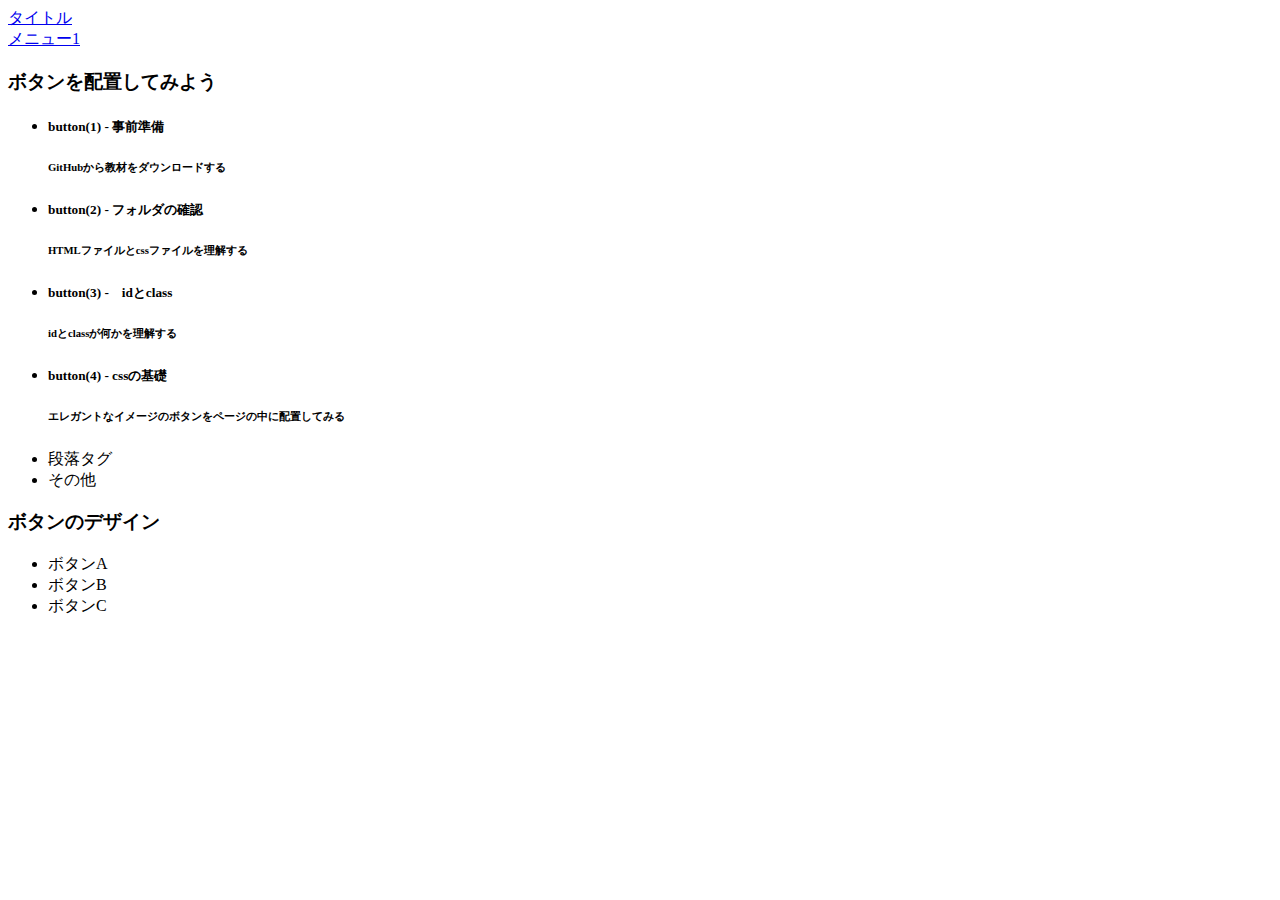
<file: index.html>
<!DOCTYPE html>
<html lang="en">
<head>
    <meta charset="UTF-8">
    <title></title>
    <link rel="stylesheet" href="https://stackpath.bootstrapcdn.com/bootstrap/4.2.1/css/bootstrap.min.css" integrity="sha384-GJzZqFGwb1QTTN6wy59ffF1BuGJpLSa9DkKMp0DgiMDm4iYMj70gZWKYbI706tWS" crossorigin="anonymous">
    
    <script
  src="https://code.jquery.com/jquery-3.4.1.js"
  integrity="sha256-WpOohJOqMqqyKL9FccASB9O0KwACQJpFTUBLTYOVvVU="
  crossorigin="anonymous"></script>
</head>
<body>
    <nav class="navbar navbar-expand-sm navbar-dark bg-dark">

      <a href="index.html" class="navbar-brand">タイトル</a>

      <div class="navbar-nav">
          <a class="nav-item nav-link" href="#target_point">メニュー1</a>
     </div>
</nav>

<!--中身, divクラスを作ってその中にコンテンツを入れるのが一般的-->
<div class="page">
   
   <div class="row">
       <div class="col-5 m-3">
          <h3>ボタンを配置してみよう</h3>
          <ul class="list-group">
              <li class="list-group-item">
                  <h5>button(1) - 事前準備</h5>
                  <h6>GitHubから教材をダウンロードする</h6>
              </li>
              <li class="list-group-item">
                  <h5>button(2) - フォルダの確認</h5>
                  <h6>HTMLファイルとcssファイルを理解する</h6>
              </li>
              <li class="list-group-item">
                  <h5>button(3) -　idとclass</h5>
                  <h6>idとclassが何かを理解する</h6>
              </li>
              <li class="list-group-item">
                  <h5>button(4) - cssの基礎</h5>
                  <h6>エレガントなイメージのボタンをページの中に配置してみる</h6>
              </li>
              <li class="list-group-item">段落タグ</li>
              <li class="list-group-item">その他</li>
          </ul>
       </div>
       <div class="col-6 m-3">
          <h3>ボタンのデザイン</h3>
          <ul class="list-group">
              <li class="list-group-item">ボタンA</li>
              <li class="list-group-item">ボタンB</li>
              <li class="list-group-item">ボタンC</li>
          </ul>
       </div>
   </div>
</div>

   
<footer class="footer footer-expand-sm footer-dark bg-dark">
  <div class="container" style="color:white; text-align: center;">
    <p>©︎2019 Shumpei Horiuchi<br>
    当サイトに掲載されているコードの許可なき複製・模写・転売・第三者に対する開示などを一切禁止します。</p>
  </div>
</footer>

   
   <!--jQueryを呼び出すのに必要。残しておく-->
    <script
     src="https://code.jquery.com/jquery-3.3.1.slim.min.js" integrity="sha384-q8i/X+965DzO0rT7abK41JStQIAqVgRVzpbzo5smXKp4YfRvH+8abtTE1Pi6jizo" crossorigin="anonymous"></script>
    <script src="https://cdnjs.cloudflare.com/ajax/libs/popper.js/1.14.6/umd/popper.min.js" integrity="sha384-wHAiFfRlMFy6i5SRaxvfOCifBUQy1xHdJ/yoi7FRNXMRBu5WHdZYu1hA6ZOblgut" crossorigin="anonymous"></script>
    <script src="https://stackpath.bootstrapcdn.com/bootstrap/4.2.1/js/bootstrap.min.js" integrity="sha384-B0UglyR+jN6CkvvICOB2joaf5I4l3gm9GU6Hc1og6Ls7i6U/mkkaduKaBhlAXv9k" crossorigin="anonymous"></script>
</body>
</html>
</file>
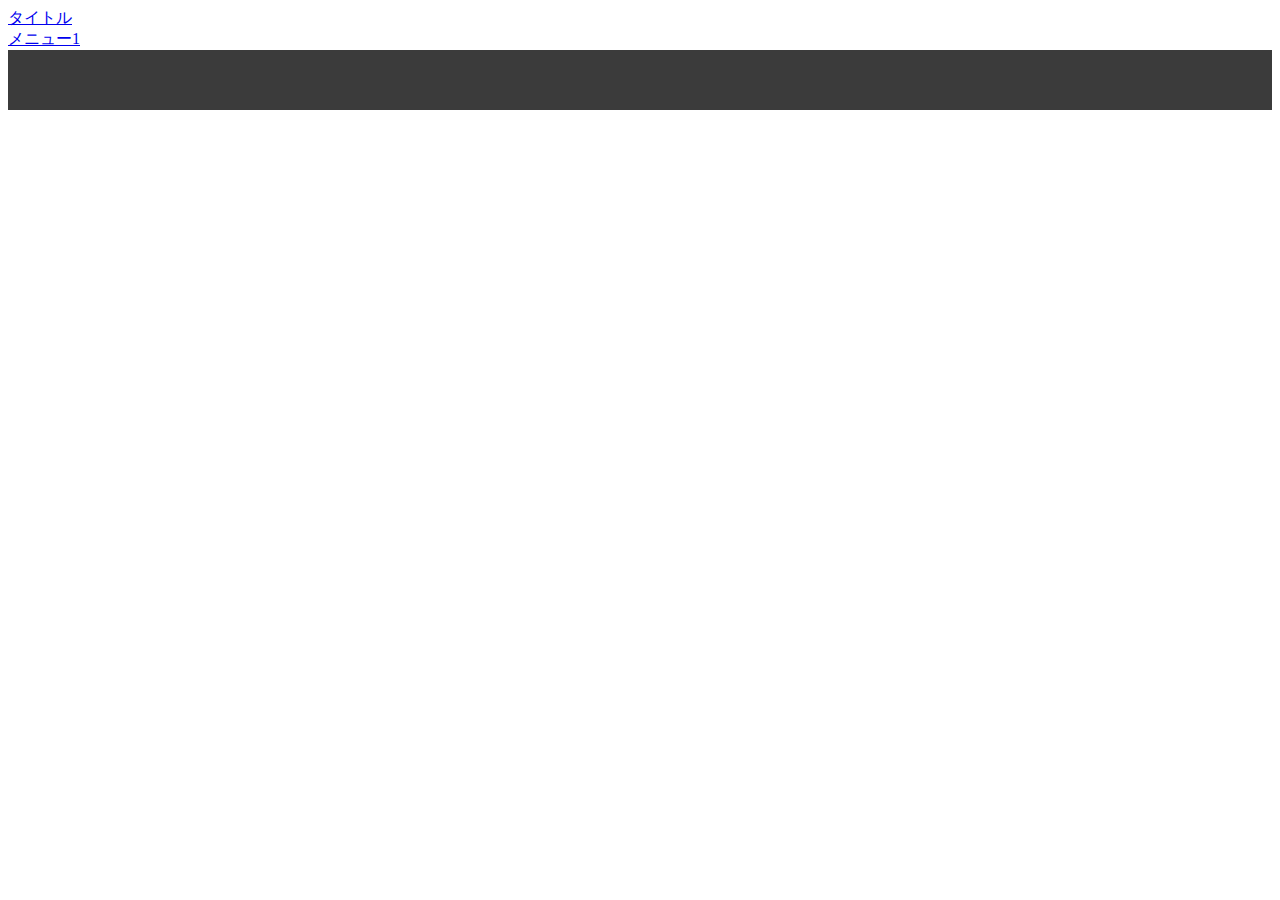
<file: bootstrap.html>
<!DOCTYPE html>
<html lang="en">
<head>
    <meta charset="UTF-8">
    <title></title>
    <link rel="stylesheet" href="https://stackpath.bootstrapcdn.com/bootstrap/4.2.1/css/bootstrap.min.css" integrity="sha384-GJzZqFGwb1QTTN6wy59ffF1BuGJpLSa9DkKMp0DgiMDm4iYMj70gZWKYbI706tWS" crossorigin="anonymous">
    
    <style type="text/css">
    
        .footer {
            bottom: 0;
            width: 100%;
            height: 60px;
            background-color: #3b3b3b;
            color: white;
            text-align: center;
        }
    </style>
    
    <script
  src="https://code.jquery.com/jquery-3.4.1.js"
  integrity="sha256-WpOohJOqMqqyKL9FccASB9O0KwACQJpFTUBLTYOVvVU="
  crossorigin="anonymous"></script>
</head>

<body>
    <nav class="navbar navbar-expand-sm navbar-dark bg-dark">

      <a href="index.html" class="navbar-brand">タイトル</a>

      <div class="navbar-nav">
          <a class="nav-item nav-link" href="#target_point">メニュー1</a>
     </div>
</nav>

<div class="page">

</div>


<footer class="footer footer-expand-sm footer-dark bg-dark">
  <div class="container">

  </div>
</footer>

   
   <!--jQueryを呼び出すのに必要。残しておく-->
    <script
     src="https://code.jquery.com/jquery-3.3.1.slim.min.js" integrity="sha384-q8i/X+965DzO0rT7abK41JStQIAqVgRVzpbzo5smXKp4YfRvH+8abtTE1Pi6jizo" crossorigin="anonymous"></script>
    <script src="https://cdnjs.cloudflare.com/ajax/libs/popper.js/1.14.6/umd/popper.min.js" integrity="sha384-wHAiFfRlMFy6i5SRaxvfOCifBUQy1xHdJ/yoi7FRNXMRBu5WHdZYu1hA6ZOblgut" crossorigin="anonymous"></script>
    <script src="https://stackpath.bootstrapcdn.com/bootstrap/4.2.1/js/bootstrap.min.js" integrity="sha384-B0UglyR+jN6CkvvICOB2joaf5I4l3gm9GU6Hc1og6Ls7i6U/mkkaduKaBhlAXv9k" crossorigin="anonymous"></script>
</body>
</html>
</file>
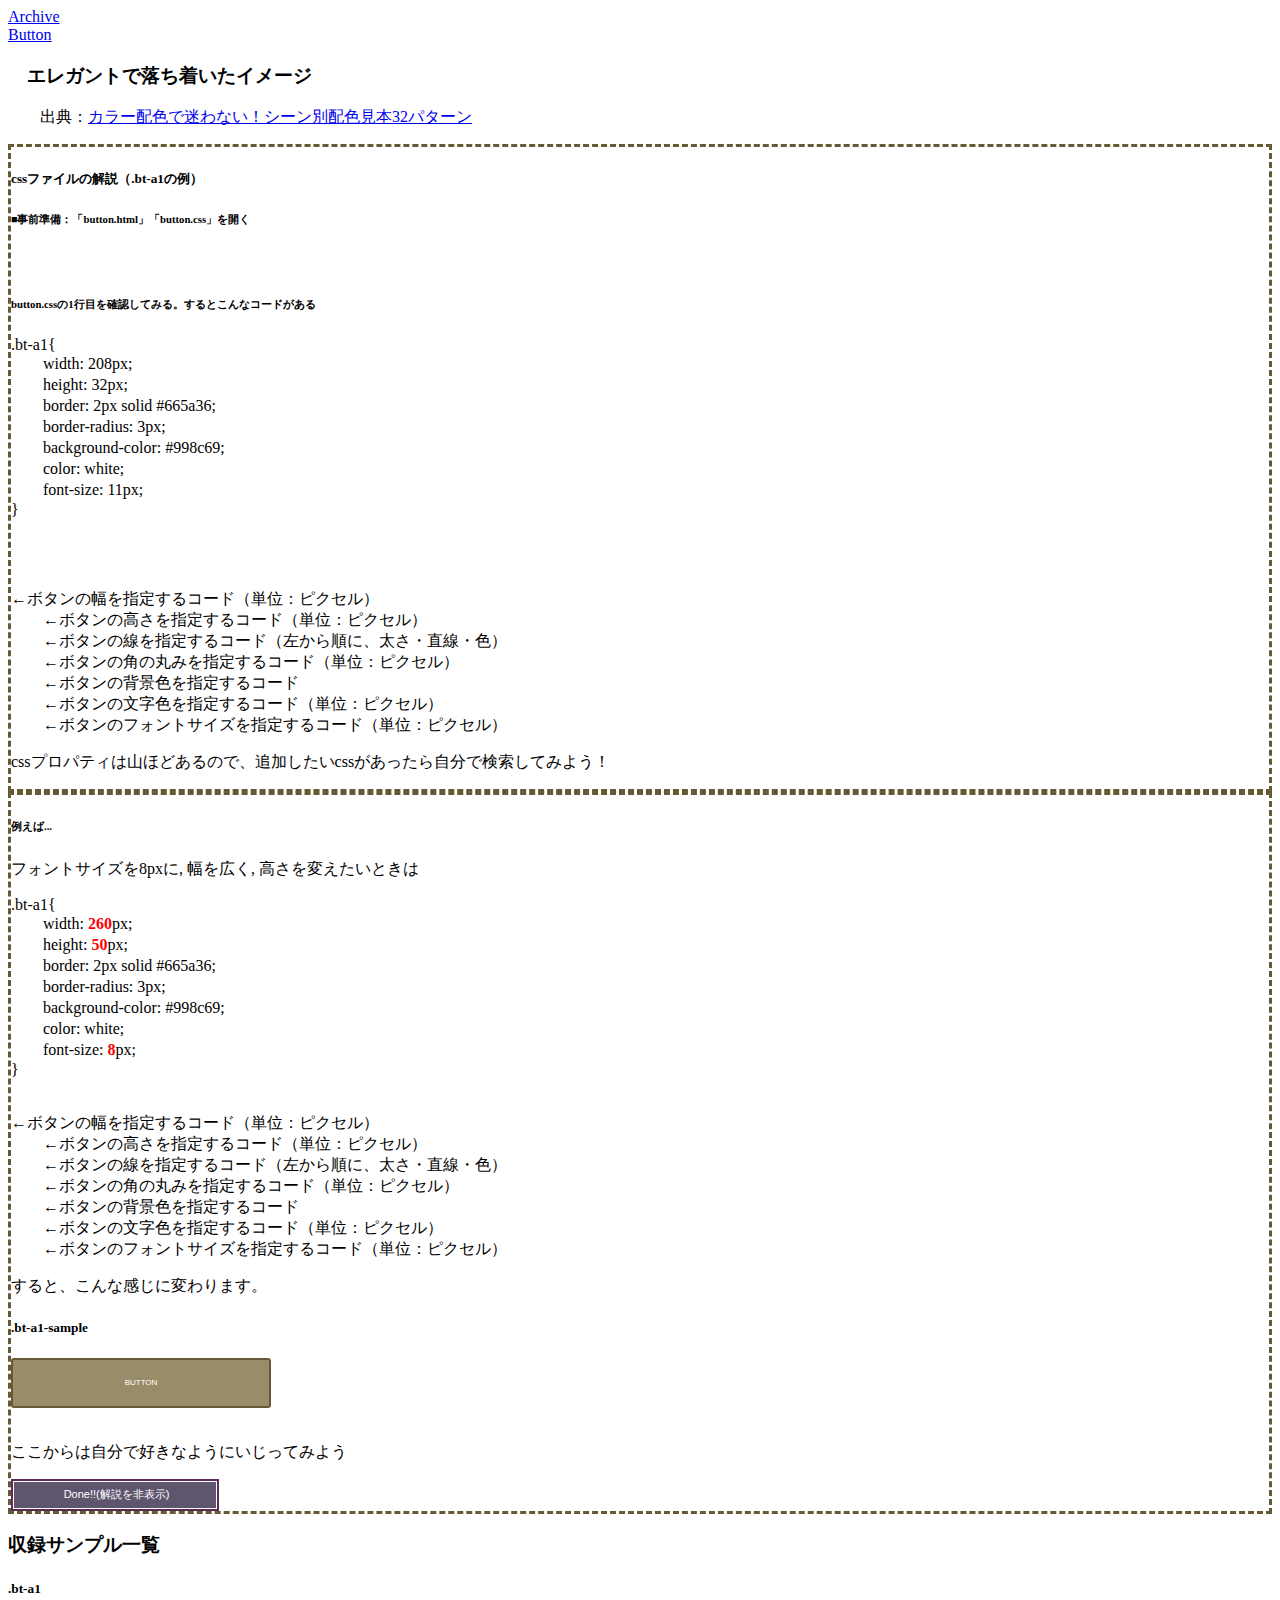
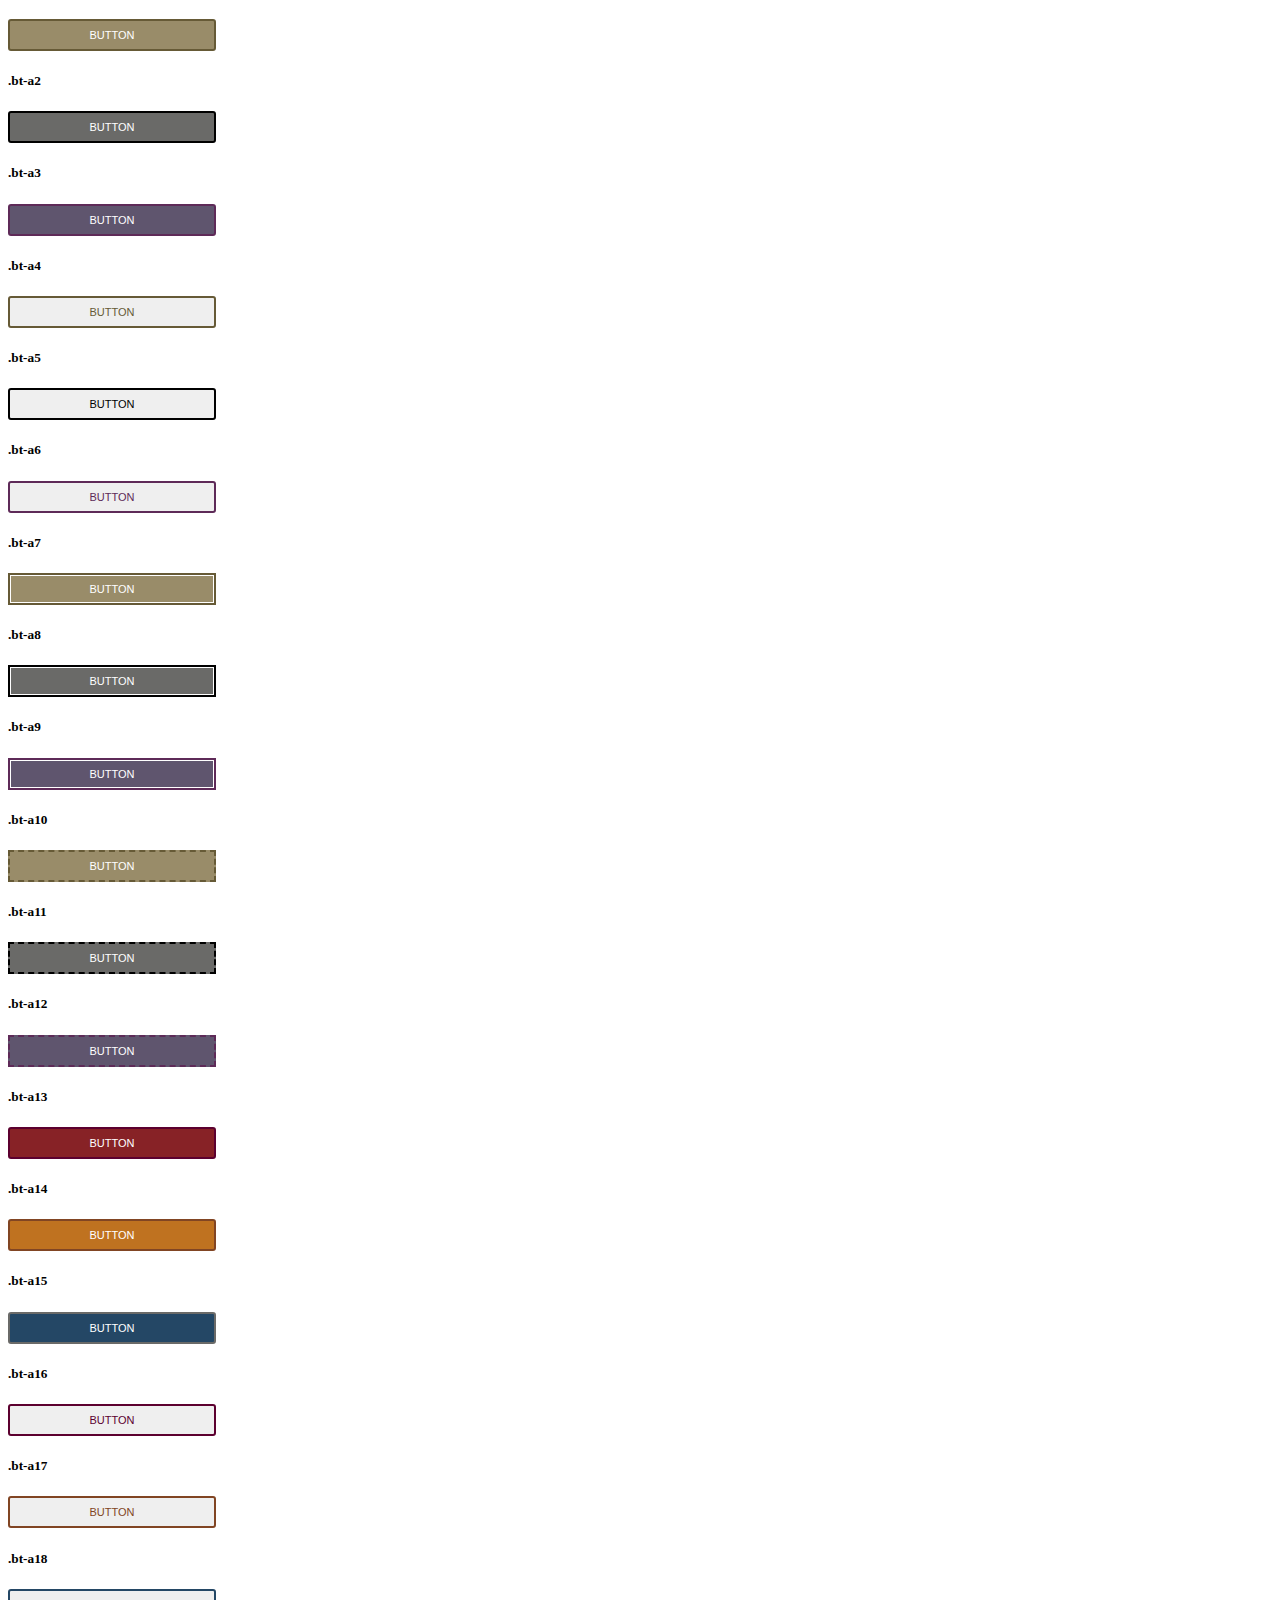
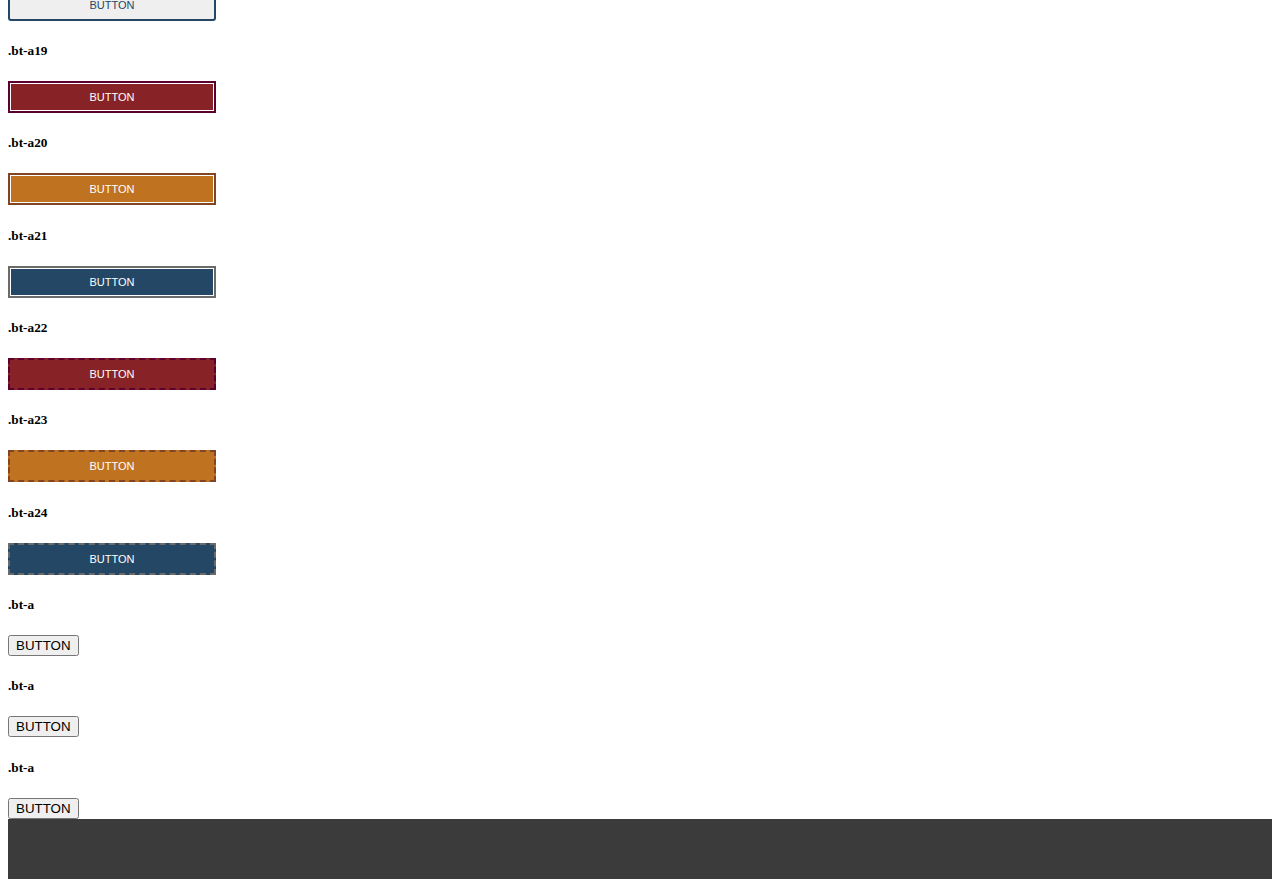
<file: button.html>
<!DOCTYPE html>
<html lang="en">
<head>
    <meta charset="UTF-8">
    <title></title>
    <link rel="stylesheet" href="https://stackpath.bootstrapcdn.com/bootstrap/4.2.1/css/bootstrap.min.css" integrity="sha384-GJzZqFGwb1QTTN6wy59ffF1BuGJpLSa9DkKMp0DgiMDm4iYMj70gZWKYbI706tWS" crossorigin="anonymous">
    
   <link href="button.css" type="text/css" rel="stylesheet">
    
    <style type="text/css">
        .footer {
            bottom: 0;
            width: 100%;
            height: 60px;
            background-color: #3b3b3b;
            color: white;
            text-align: center;
        }
        
        .red{
            font-weight: bold;
            color: red;
        }
        
        .bt-a1-sample{
            width: 260px;
            height: 50px;
            border: 2px solid #665a36;
            border-radius: 3px;
            background-color: #998c69;
            color: white;
            font-size: 8px;
        }
        
        .bt-a2-sample{
            width: 208px;
            height: 32px;
            border: 2px solid #000000;
            border-radius: 3px;
            background-color: #6a6a68;
            color: white;
            font-size: 11px;
            display: none;
        }
        
    </style>
    
    <script>
        function disable(){
            document.getElementById("tutorial").style.display = "none";
            document.getElementByClassName('bt-a2-sample').style.display = "block";
        }
    </script>
    
    <script
  src="https://code.jquery.com/jquery-3.4.1.js"
  integrity="sha256-WpOohJOqMqqyKL9FccASB9O0KwACQJpFTUBLTYOVvVU="
  crossorigin="anonymous"></script>
  
</head>

<body>
    <nav class="navbar navbar-expand-sm navbar-dark bg-dark">

      <a href="index.html" class="navbar-brand">Archive</a>

      <div class="navbar-nav">
          <a class="nav-item nav-link" href="#target_point">Button</a>
     </div>
</nav>

<div class="page">
  
        <div class="row m-3">
            <h3>　エレガントで落ち着いたイメージ</h3>
        </div>

        <div class="row m-3">
            <p>　　出典：<a href="http://www.hp-stylelink.com/news/2013/07/20130708.php#lowList13">カラー配色で迷わない！シーン別配色見本32パターン</a></p>
             <input type="button" onclick="" value="再表示する"　id="able-button" class="bt-a2-sample">
        </div>

  
   
    <div id="tutorial">
         <div class="row p-3 m-3" style="border: 3px dashed #665a36;">
            <div class="col-12">
                <h5>cssファイルの解説（.bt-a1の例）</h5>
                <h6>■事前準備：「button.html」「button.css」を開く</h6>            
            </div>    
                <div class="col-6">
                   　<br>
                    <h6>button.cssの1行目を確認してみる。するとこんなコードがある</h6>
                    <p>.bt-a1{<br>
                        　　width: 208px;<br>
                        　　height: 32px;<br>
                        　　border: 2px solid #665a36;<br>
                        　　border-radius: 3px;<br>
                        　　background-color: #998c69;<br>
                        　　color: white;　<br>
                        　　font-size: 11px;<br>
                    }</p>  
                </div>
                <div class="col-6">
                     <p><br><br><br>
                          ←ボタンの幅を指定するコード（単位：ピクセル）<br>
                        　　←ボタンの高さを指定するコード（単位：ピクセル）<br>
                        　　←ボタンの線を指定するコード（左から順に、太さ・直線・色）<br>
                        　　←ボタンの角の丸みを指定するコード（単位：ピクセル）<br>
                        　　←ボタンの背景色を指定するコード<br>
                        　　←ボタンの文字色を指定するコード（単位：ピクセル）<br>
                        　　←ボタンのフォントサイズを指定するコード（単位：ピクセル）<br>
                </div>

                <p>cssプロパティは山ほどあるので、追加したいcssがあったら自分で検索してみよう！</p>     
        </div>
        
        
        <div class="row p-3 m-3" style="border: 3px dashed #665a36;">
            <div class="col-12">
                <h6>例えば...</h6>
                <p>フォントサイズを8pxに, 幅を広く, 高さを変えたいときは</p>
            </div>    
                <div class="col-6">
                    <p>.bt-a1{<br>
                        　　width: <span class="red">260</span>px;<br>
                        　　height: <span class="red">50</span>px;<br>
                        　　border: 2px solid #665a36;<br>
                        　　border-radius: 3px;<br>
                        　　background-color: #998c69;<br>
                        　　color: white;　<br>
                        　　font-size: <span class="red">8</span>px;<br>
                    }</p>  
                </div>
                <div class="col-6">
                     <p><br>
                          ←ボタンの幅を指定するコード（単位：ピクセル）<br>
                        　　←ボタンの高さを指定するコード（単位：ピクセル）<br>
                        　　←ボタンの線を指定するコード（左から順に、太さ・直線・色）<br>
                        　　←ボタンの角の丸みを指定するコード（単位：ピクセル）<br>
                        　　←ボタンの背景色を指定するコード<br>
                        　　←ボタンの文字色を指定するコード（単位：ピクセル）<br>
                        　　←ボタンのフォントサイズを指定するコード（単位：ピクセル）<br>
                </div>

                    
                <div class="col-4">
                   <p>すると、こんな感じに変わります。</p>
                    <h5>.bt-a1-sample</h5>
                    <input type="button" class="bt-a1-sample" value="BUTTON">   
                    <br>
                    <br>
                    <p>ここからは自分で好きなようにいじってみよう</p>
                    <input type="button" onclick="disable()" value=" Done!!(解説を非表示)" class="bt-a9">
                </div> 
                
                
        </div>       
        
        
        
    </div>
        <div class="col-12 text-center p-3">
            <h3>収録サンプル一覧</h3>        
        </div>   
       
        <div class="row p-3 text-center" >
            <div class="col-4">
                <h5>.bt-a1</h5>
                <input type="button" class="bt-a1" value="BUTTON">        
            </div>
            <div class="col-4">
                <h5>.bt-a2</h5>
                <input type="button" class="bt-a2" value="BUTTON">        
            </div>
            <div class="col-4">
                <h5>.bt-a3</h5>
                <input type="button" class="bt-a3" value="BUTTON">        
            </div>
        </div>

        <div class="row p-3 text-center" >
            <div class="col-4">
                <h5>.bt-a4</h5>
                <input type="button" class="bt-a4" value="BUTTON">        
            </div>
            <div class="col-4">
                <h5>.bt-a5</h5>
                <input type="button" class="bt-a5" value="BUTTON">        
            </div>
            <div class="col-4">
                <h5>.bt-a6</h5>
                <input type="button" class="bt-a6" value="BUTTON">        
            </div>
        </div>
           
        <div class="row p-3 text-center">
            <div class="col-4">
                <h5>.bt-a7</h5>
                <input type="button" class="bt-a7" value="BUTTON">        
            </div>
            <div class="col-4">
                <h5>.bt-a8</h5>
                <input type="button" class="bt-a8" value="BUTTON">        
            </div>
            <div class="col-4">
                <h5>.bt-a9</h5>
                <input type="button" class="bt-a9" value="BUTTON">        
            </div>
        </div>
        
         <div class="row p-3 text-center">
            <div class="col-4">
                <h5>.bt-a10</h5>
                <input type="button" class="bt-a10" value="BUTTON">        
            </div>
            <div class="col-4">
                <h5>.bt-a11</h5>
                <input type="button" class="bt-a11" value="BUTTON">        
            </div>
            <div class="col-4">
                <h5>.bt-a12</h5>
                <input type="button" class="bt-a12" value="BUTTON">        
            </div>
        </div>  

        <div class="row p-3 text-center">
            <div class="col-4">
                <h5>.bt-a13</h5>
                <input type="button" class="bt-a13" value="BUTTON">        
            </div>
            <div class="col-4">
                <h5>.bt-a14</h5>
                <input type="button" class="bt-a14" value="BUTTON">        
            </div>
            <div class="col-4">
                <h5>.bt-a15</h5>
                <input type="button" class="bt-a15" value="BUTTON">        
            </div>
        </div>
                
        <div class="row p-3 text-center">
            <div class="col-4">
                <h5>.bt-a16</h5>
                <input type="button" class="bt-a16" value="BUTTON">        
            </div>
            <div class="col-4">
                <h5>.bt-a17</h5>
                <input type="button" class="bt-a17" value="BUTTON">        
            </div>
            <div class="col-4">
                <h5>.bt-a18</h5>
                <input type="button" class="bt-a18" value="BUTTON">        
            </div>
        </div>               

        <div class="row p-3 text-center">
            <div class="col-4">
                <h5>.bt-a19</h5>
                <input type="button" class="bt-a19" value="BUTTON">        
            </div>
            <div class="col-4">
                <h5>.bt-a20</h5>
                <input type="button" class="bt-a20" value="BUTTON">        
            </div>
            <div class="col-4">
                <h5>.bt-a21</h5>
                <input type="button" class="bt-a21" value="BUTTON">        
            </div>
        </div>
                
        <div class="row p-3 text-center">
            <div class="col-4">
                <h5>.bt-a22</h5>
                <input type="button" class="bt-a22" value="BUTTON">        
            </div>
            <div class="col-4">
                <h5>.bt-a23</h5>
                <input type="button" class="bt-a23" value="BUTTON">        
            </div>
            <div class="col-4">
                <h5>.bt-a24</h5>
                <input type="button" class="bt-a24" value="BUTTON">        
            </div>
        </div>                                                                                         
                                                            
        <div class="row p-3 text-center">
            <div class="col-4">
                <h5>.bt-a</h5>
                <input type="button" class="bt-a" value="BUTTON">        
            </div>
            <div class="col-4">
                <h5>.bt-a</h5>
                <input type="button" class="bt-a" value="BUTTON">        
            </div>
            <div class="col-4">
                <h5>.bt-a</h5>
                <input type="button" class="bt-a" value="BUTTON">        
            </div>
        </div>
            
</div>


<footer class="footer footer-expand-sm footer-dark bg-dark">
  <div class="container">

  </div>
</footer>

   
   <!--jQueryを呼び出すのに必要。残しておく-->
    <script
     src="https://code.jquery.com/jquery-3.3.1.slim.min.js" integrity="sha384-q8i/X+965DzO0rT7abK41JStQIAqVgRVzpbzo5smXKp4YfRvH+8abtTE1Pi6jizo" crossorigin="anonymous"></script>
    <script src="https://cdnjs.cloudflare.com/ajax/libs/popper.js/1.14.6/umd/popper.min.js" integrity="sha384-wHAiFfRlMFy6i5SRaxvfOCifBUQy1xHdJ/yoi7FRNXMRBu5WHdZYu1hA6ZOblgut" crossorigin="anonymous"></script>
    <script src="https://stackpath.bootstrapcdn.com/bootstrap/4.2.1/js/bootstrap.min.js" integrity="sha384-B0UglyR+jN6CkvvICOB2joaf5I4l3gm9GU6Hc1og6Ls7i6U/mkkaduKaBhlAXv9k" crossorigin="anonymous"></script>
</body>
</html>
</file>
<file: button.css>
/*bt-a1のボタンサンプルを使いたい時*/
/*ここからコピー*/
.bt-a1{
    width: 208px;
    height: 32px;
    border: 2px solid #665a36;
    border-radius: 3px;
    background-color: #998c69;
    color: white;
    font-size: 11px;
}

.bt-a1:hover{
    width: 208px;
    height: 32px;
    border: 2px solid #998c69;
    border-radius: 3px;
    background-color: #665a36;
    color: white;
    font-size: 11px;
}

/*必ず対応するclassの:hoverの終わりまでコピーする*/
/*ここまでコピー。以下同様*/

.bt-a2{
    width: 208px;
    height: 32px;
    border: 2px solid #000000;
    border-radius: 3px;
    background-color: #6a6a68;
    color: white;
    font-size: 11px;
}

.bt-a2:hover{
    width: 208px;
    height: 32px;
    border: 2px solid #6a6a68;
    border-radius: 3px;
    background-color: #000000;
    color: white;
    font-size: 11px;
}

.bt-a3{
    width: 208px;
    height: 32px;
    border: 2px solid #5e2a58;
    border-radius: 3px;
    background-color: #5f556e;
    color: white;
    font-size: 11px;
}

.bt-a3:hover{
    width: 208px;
    height: 32px;
    border: 2px solid #5f556e;
    border-radius: 3px;
    background-color: #5e2a58;
    color: white;
    font-size: 11px;
}

.bt-a4{
    width: 208px;
    height: 32px;
    border: 2px solid #665a36;
    border-radius: 3px;
    color: #665a36;
    font-size: 11px;
}

.bt-a4:hover{
    width: 208px;
    height: 32px;
    border: 2px solid #665a36;
    border-radius: 3px;
    background-color: #665a36;
    color: white;
    font-size: 11px;
}

.bt-a5{
    width: 208px;
    height: 32px;
    border: 2px solid #000000;
    border-radius: 3px;
    color: black;
    font-size: 11px;
}

.bt-a5:hover{
    width: 208px;
    height: 32px;
    border: 2px solid #665a36;
    border-radius: 3px;
    background-color: black;
    color: white;
    font-size: 11px;
}

.bt-a6{
    width: 208px;
    height: 32px;
    border: 2px solid #5e2a58;
    border-radius: 3px;
    color: #5e2a58;
    font-size: 11px;
}

.bt-a6:hover{
    width: 208px;
    height: 32px;
    border: 2px solid #665a36;
    border-radius: 3px;
    background-color: #5e2a58;
    color: white;
    font-size: 11px;
}

.bt-a7{
    width: 208px;
    height: 32px;
    border: 2px solid #665a36;
    -webkit-box-shadow:0px 0px 0px 1px #ffffff inset;
    -moz-box-shadow:0px 0px 0px 1px #ffffff inset;
  　box-shadow:0px 0px 0px 1px #ffffff inset;
    background-color: #998c69;
    color: white;
    font-size: 11px;
}

.bt-a7:hover{
    width: 208px;
    height: 32px;
    border: 2px solid #998c69;
    background-color: #665a36;
    color: white;
    font-size: 11px;
}

.bt-a8{
    width: 208px;
    height: 32px;
    border: 2px solid #000000;
    -webkit-box-shadow:0px 0px 0px 1px #ffffff inset;
    -moz-box-shadow:0px 0px 0px 1px #ffffff inset;
  　box-shadow:0px 0px 0px 1px #ffffff inset;
    background-color: #6a6a68;
    color: white;
    font-size: 11px;
}

.bt-a8:hover{
    width: 208px;
    height: 32px;
    border: 2px solid #6a6a68;
    background-color: #000000;
    color: white;
    font-size: 11px;
}

.bt-a9{
    width: 208px;
    height: 32px;
    border: 2px solid #5e2a58;
    -webkit-box-shadow:0px 0px 0px 1px #ffffff inset;
    -moz-box-shadow:0px 0px 0px 1px #ffffff inset;
  　box-shadow:0px 0px 0px 1px #ffffff inset;
    background-color: #5f556e;
    color: white;
    font-size: 11px;
}

.bt-a9:hover{
    width: 208px;
    height: 32px;
    border: 2px solid #5f556e;
    background-color: #5e2a58;
    color: white;
    font-size: 11px;
}

.bt-a10{
    width: 208px;
    height: 32px;
    border: dashed 2px #665a36;
    background-color: #998c69;
    color: white;
    font-size: 11px;
}

.bt-a10:hover{
    width: 208px;
    height: 32px;
    border: 2px dashed #998c69;
    background-color: #665a36;
    color: white;
    font-size: 11px;
}

.bt-a11{
    width: 208px;
    height: 32px;
    border: 2px dashed #000000;
    background-color: #6a6a68;
    color: white;
    font-size: 11px;
}

.bt-a11:hover{
    width: 208px;
    height: 32px;
    border: 2px dashed #6a6a68;
    background-color: #000000;
    color: white;
    font-size: 11px;
}

.bt-a12{
    width: 208px;
    height: 32px;
    border: 2px dashed #5e2a58;
    background-color: #5f556e;
    color: white;
    font-size: 11px;
}

.bt-a12:hover{
    width: 208px;
    height: 32px;
    border: 2px dashed #5f556e;
    background-color: #5e2a58;
    color: white;
    font-size: 11px;
}

.bt-a13{
    width: 208px;
    height: 32px;
    border: 2px solid #5c002f;
    border-radius: 3px;
    background-color: #872226;
    color: white;
    font-size: 11px;
}

.bt-a13:hover{
    width: 208px;
    height: 32px;
    border: 2px solid #872226;
    border-radius: 3px;
    background-color: #5c002f;
    color: white;
    font-size: 11px;
}

.bt-a14{
    width: 208px;
    height: 32px;
    border: 2px solid #814523;
    border-radius: 3px;
    background-color: #bf7220;
    color: white;
    font-size: 11px;
}

.bt-a14:hover{
    width: 208px;
    height: 32px;
    border: 2px solid #bf7220;
    border-radius: 3px;
    background-color: #814523;
    color: white;
    font-size: 11px;
}

.bt-a15{
    width: 208px;
    height: 32px;
    border: 2px solid #6a6a68;
    border-radius: 3px;
    background-color: #244765;
    color: white;
    font-size: 11px;
}

.bt-a15:hover{
    width: 208px;
    height: 32px;
    border: 2px solid #5f556e;
    border-radius: 3px;
    background-color: #6a6a68;
    color: white;
    font-size: 11px;
}

.bt-a16{
    width: 208px;
    height: 32px;
    border: 2px solid #5c002f;
    border-radius: 3px;
    color: #5c002f;
    font-size: 11px;
}

.bt-a16:hover{
    width: 208px;
    height: 32px;
    border: 2px solid #872226;
    border-radius: 3px;
    background-color: #5c002f;
    color: white;
    font-size: 11px;
}

.bt-a17{
    width: 208px;
    height: 32px;
    border: 2px solid #814523;
    border-radius: 3px;
    color: #814523;
    font-size: 11px;
}

.bt-a17:hover{
    width: 208px;
    height: 32px;
    border: 2px solid #665a36;
    border-radius: 3px;
    background-color: #814523;
    color: white;
    font-size: 11px;
}

.bt-a18{
    width: 208px;
    height: 32px;
    border: 2px solid #244765;
    border-radius: 3px;
    color: #244765;
    font-size: 11px;
}

.bt-a18:hover{
    width: 208px;
    height: 32px;
    border: 2px solid #6a6a68;
    border-radius: 3px;
    background-color: #244765;
    color: white;
    font-size: 11px;
}

.bt-a19{
    width: 208px;
    height: 32px;
    border: 2px solid #5c002f;
    -webkit-box-shadow:0px 0px 0px 1px #ffffff inset;
    -moz-box-shadow:0px 0px 0px 1px #ffffff inset;
  　box-shadow:0px 0px 0px 1px #ffffff inset;
    background-color: #872226;
    color: white;
    font-size: 11px;
}

.bt-a19:hover{
    width: 208px;
    height: 32px;
    border: 2px solid #872226;
    background-color: #5c002f;
    color: white;
    font-size: 11px;
}

.bt-a20{
    width: 208px;
    height: 32px;
    border: 2px solid #814523;
    -webkit-box-shadow:0px 0px 0px 1px #ffffff inset;
    -moz-box-shadow:0px 0px 0px 1px #ffffff inset;
  　box-shadow:0px 0px 0px 1px #ffffff inset;
    background-color: #bf7220;
    color: white;
    font-size: 11px;
}

.bt-a20:hover{
    width: 208px;
    height: 32px;
    border: 2px solid #bf7220;
    background-color: #814523;
    color: white;
    font-size: 11px;
}

.bt-a21{
    width: 208px;
    height: 32px;
    border: 2px solid #6a6a68;
    -webkit-box-shadow:0px 0px 0px 1px #ffffff inset;
    -moz-box-shadow:0px 0px 0px 1px #ffffff inset;
  　box-shadow:0px 0px 0px 1px #ffffff inset;
    background-color: #244765;
    color: white;
    font-size: 11px;
}

.bt-a21:hover{
    width: 208px;
    height: 32px;
    border: 2px solid #5f556e;
    background-color: #6a6a68;
    color: white;
    font-size: 11px;
}

.bt-a22{
    width: 208px;
    height: 32px;
    border: dashed 2px #5c002f;
    background-color: #872226;
    color: white;
    font-size: 11px;
}

.bt-a22:hover{
    width: 208px;
    height: 32px;
    border: 2px dashed #872226;
    background-color: #5c002f;
    color: white;
    font-size: 11px;
}

.bt-a23{
    width: 208px;
    height: 32px;
    border: 2px dashed #814523;
    background-color: #bf7220;
    color: white;
    font-size: 11px;
}

.bt-a23:hover{
    width: 208px;
    height: 32px;
    border: 2px dashed #bf7220;
    background-color: #814523;
    color: white;
    font-size: 11px;
}

.bt-a24{
    width: 208px;
    height: 32px;
    border: 2px dashed #6a6a68;
    background-color: #244765;
    color: white;
    font-size: 11px;
}

.bt-a24:hover{
    width: 208px;
    height: 32px;
    border: 2px dashed #5f556e;
    background-color: #6a6a68;
    color: white;
    font-size: 11px;
}
</file>
